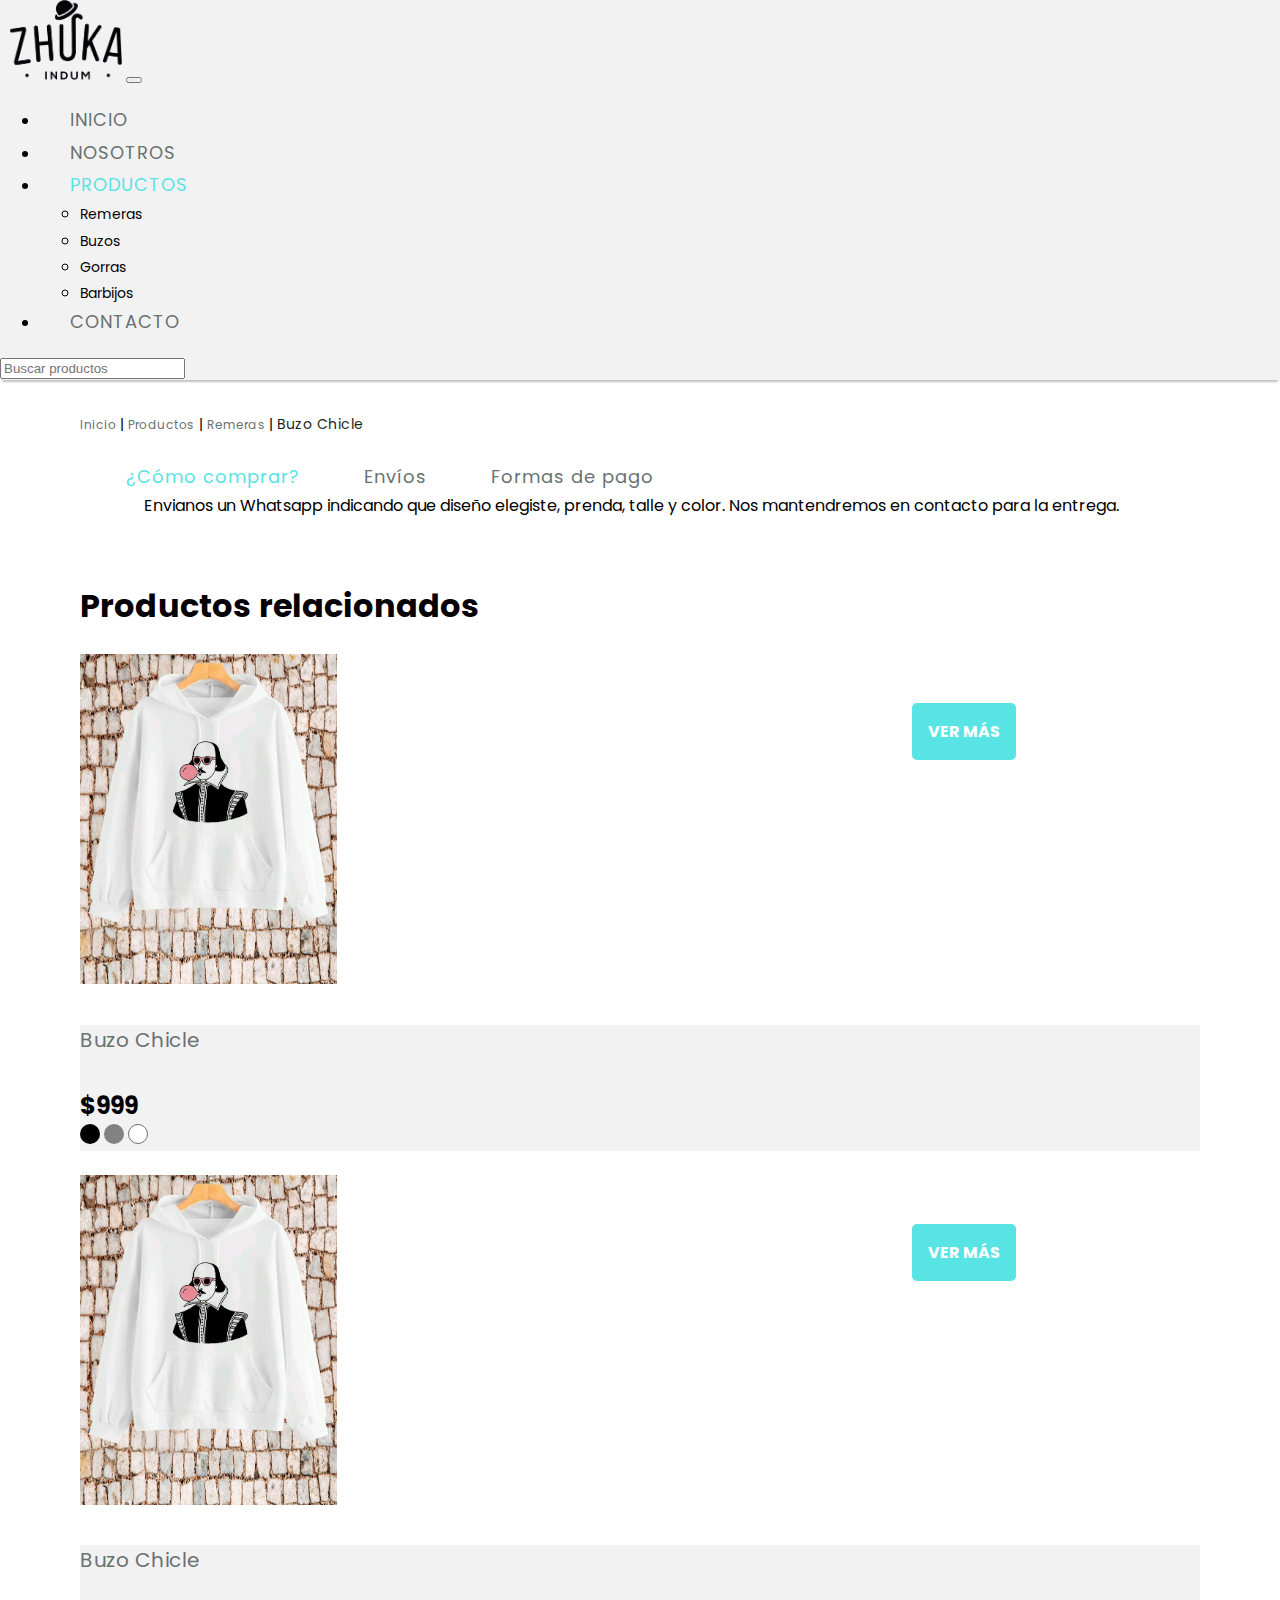
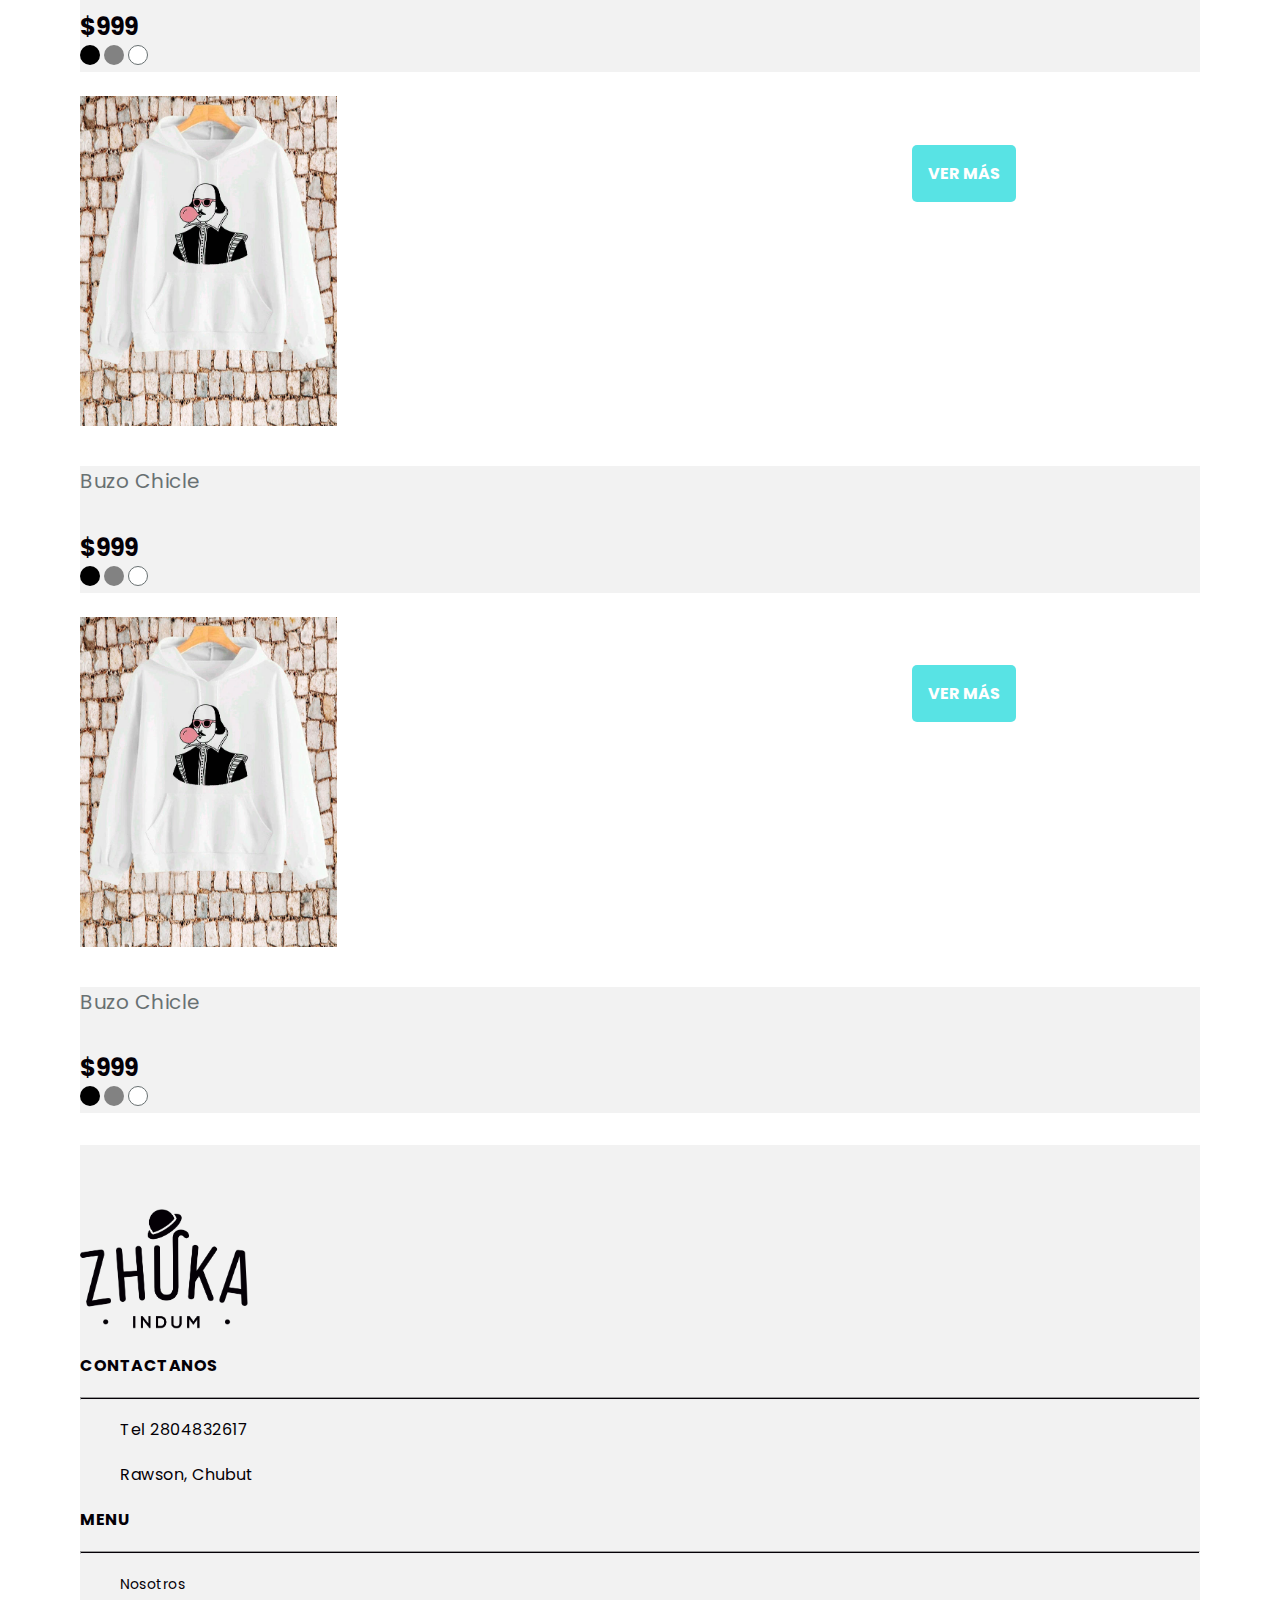
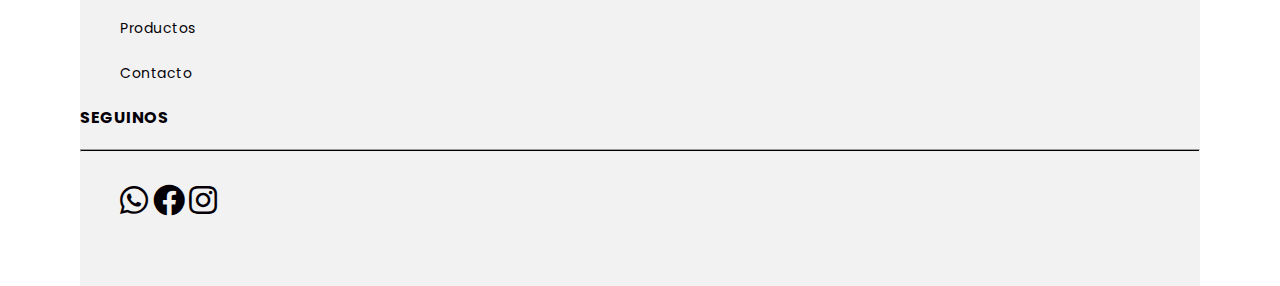
<file: detalle.html>
<!DOCTYPE html>
<html lang="en">
<head>
	<title>Zhuka - Detalle</title>
	<meta charset="UTF-8">
	<meta http-equiv="X-UA-Compatible" content="IE=edge"> 
	 

	<!-- for-mobile-apps -->
	<meta name="viewport" content="width=device-width, initial-scale=1">
	 
	<meta name="keywords" content="Ultra Responsive web template, Bootstrap Web Templates, Flat Web Templates, Android Compatible web template, 
	Smartphone Compatible web template, free webdesigns for Nokia, Samsung, LG, SonyEricsson, Motorola web design" />
	<script type="application/x-javascript"> addEventListener("load", function() { setTimeout(hideURLbar, 0); }, false);
			function hideURLbar(){ window.scrollTo(0,1); } </script>
	<!-- //for-mobile-apps -->
	
	<link href="https://cdn.jsdelivr.net/npm/bootstrap@5.1.1/dist/css/bootstrap.min.css" rel="stylesheet" integrity="sha384-F3w7mX95PdgyTmZZMECAngseQB83DfGTowi0iMjiWaeVhAn4FJkqJByhZMI3AhiU" crossorigin="anonymous">
	 
	<link rel="preconnect" href="https://fonts.googleapis.com">
	<link rel="preconnect" href="https://fonts.gstatic.com" crossorigin>
	<link href="https://fonts.googleapis.com/css2?family=Poppins:wght@100;200;300;400;500;600;700;800;900&display=swap" rel="stylesheet">

	<link rel="stylesheet" href="css/fontawesome.css">

	<link rel="stylesheet" href="css/miestilo.css">
    <link rel="stylesheet" href="css/productos.css">
</head>
	
<body>	
<!-- PRINCIPAL -->
<div class="principal">
    <nav class="navbar navbar-expand-lg navbar-light">
        <div class="container-fluid menu">
            <a class="navbar-brand logoNav" href="./index.html"><img src="./imagenes/logo/logo-sin-fondo.png"  height="80px" id="logoZhuka"></a>
            <button class="navbar-toggler" type="button"  data-bs-toggle="collapse" data-bs-target="#navbarSupportedContent" aria-controls="navbarSupportedContent" aria-expanded="false" aria-label="Toggle navigation">
            <span class="navbar-toggler-icon"></span>
            </button>
            <div class="collapse navbar-collapse" id="navbarSupportedContent">
            <ul class="navbar-nav me-auto mb-2 mb-lg-0">
            <li class="nav-item">
                <a class="nav-link" aria-current="page" href="index.html">INICIO</a>
                </li>
                <li class="nav-item">
                <a class="nav-link" href="index.html">NOSOTROS</a>
                </li>
                <li class="nav-item dropdown">
                <a class="nav-link dropdown-toggle active" href="#" id="navbarDropdown" role="button" data-bs-toggle="dropdown" aria-expanded="false">
                    PRODUCTOS
                </a>
                <ul class="dropdown-menu" aria-labelledby="navbarDropdown">
                    <li><a class="dropdown-item" href="#" onclick="verMasCategoria('remeras')">Remeras</a></li>
                    <li><a class="dropdown-item" href="#" onclick="verMasCategoria('buzos')">Buzos</a></li>
                    <li><a class="dropdown-item" href="#" onclick="verMasCategoria('gorras')">Gorras</a></li>
                    <li><a class="dropdown-item" href="#" onclick="verMasCategoria('barbijos')">Barbijos</a></li>
                </ul>
                </li>
                <li class="nav-item">
                <a class="nav-link" href="index.html">CONTACTO</a>
                </li>
            </ul>
            <form class="d-flex">
                <input class="form-control me-2" type="search" placeholder="Buscar productos" aria-label="Buscar">                 
            </form>
            </div>
        </div>
    </nav>            
</div>
	 
<!-- PRODUCTOS -->
<a name="an_productos">
	<div class="about"> 
		<div class="container-fluid">
			<div class="row" > 
				<div class="col-12"> 
					<div class="container-fluid">
              <div class="row ">
              <div class="col-sm-6 col-md-3" ><span class="lineaMenu">Inicio</span>&nbsp;|&nbsp;<span class="lineaMenu">Productos</span>&nbsp;|&nbsp;<span class="lineaMenu">Remeras</span>&nbsp;|&nbsp;<span class="lineaMenu-activo">Buzo Chicle</span></div>
              </div>
          </div>
        </div>
      </div>

<!-- PRODUCTOS -->

<div class="row" style="padding-top: 1.5rem;"> 
  <div class="col-12"> 
    <div class="container-fluid">
        
      <div class="col-12" >
        <div class="container-fluid">

          <div class="row"  id="contenedorRemera">

            <div class="row" id="contenedorProducto" >
                <div class="row" id="contenedorBuzo" >



            </div>
        </div>              
      </div>  
    </div>
  </div>
</div>


      <!-- PRODUCTOS RELACIONADOS ------------------------------------------------------------------------------->

      <div class="row" > 
				<div class="col-12"  style="margin-left: 1rem;"> 
          <nav class="nav">
            <a class="nav-link active" aria-current="page" onclick="CambiarTexto(1)" id="divTituloComoComprar">¿Cómo comprar?</a>
            <a class="nav-link" onclick="CambiarTexto(2)" id="divTituloEnvios">Envíos</a>
            <a class="nav-link" onclick="CambiarTexto(3)" id="divTituloFormas">Formas de pago</a> 
          </nav>
        </div>        
        <div class="col-12" style="margin-left: 4rem;" id="divComoComprar"> 
            Envianos un Whatsapp indicando que diseño elegiste, prenda, talle y color. Nos mantendremos en contacto para la entrega.
        </div> 
        <div class="col-12" style="margin-left: 4rem;"  id="divEnvios"> 
          Texto envios
        </div> 
        <div class="col-12" style="margin-left: 4rem;"  id="divFormas"> 
          Texto formas
        </div> 
      </div>


      <!-- PRODUCTOS RELACIONADOS ------------------------------------------------------------------------------->

      <div class="row" style="padding-top:4rem;" > 
				<div class="col-12"> 
          <div class="container-fluid">
            <div class="row ">
              <div class="col-12"> 
                <div class="titulo_q">Productos relacionados</div>
              </div>
            </div>
          </div>

          <div class="container-fluid">						
              <div class="row ">
							  <div class="col-sm-6 col-md-3" style="padding-top: 1.5rem;">
                                <div class="card conLink" onclick="verProducto(1)">
                                    <img src="imagenes/buzo_chicles.jpg" class="card-img-top welcome-imagen" alt="">
                                    <div class="card-body">
                                      <h5 class="card-title welcome-titulo">Buzo Chicle</h5>
                                      <span class="card-title welcome-precio">$999</span>
                                      <div>
                                        <div class="welcome-color1" style="display: inline-block;"></div>
                                        <div class="welcome-color2" style="display: inline-block;"></div>
                                        <div class="welcome-color3" style="display: inline-block;"></div>
                                        
                                      </div>
                                      <div class="btn btn-primary welcome-vermas-producto">VER M&Aacute;S</div>
                                    </div>
                                  </div>
							</div>
							<div class="col-sm-6 col-md-3" style="padding-top: 1.5rem;">
                                <div class="card conLink" onclick="verProducto(1)">
                                    <img src="imagenes/buzo_chicles.jpg" class="card-img-top welcome-imagen" alt="">
                                    <div class="card-body">
                                      <h5 class="card-title welcome-titulo">Buzo Chicle</h5>
                                      <span class="card-title welcome-precio">$999</span>
                                      <div>
                                        <div class="welcome-color1" style="display: inline-block;"></div>
                                        <div class="welcome-color2" style="display: inline-block;"></div>
                                        <div class="welcome-color3" style="display: inline-block;"></div>
                                        
                                      </div>
                                      <div class="btn btn-primary welcome-vermas-producto">VER M&Aacute;S</div>
                                    </div>
                                  </div>
							</div>
                            <div class="col-sm-6 col-md-3" style="padding-top: 1.5rem;">
                                <div class="card conLink" onclick="verProducto(1)">
                                    <img src="imagenes/buzo_chicles.jpg" class="card-img-top welcome-imagen" alt="">
                                    <div class="card-body">
                                      <h5 class="card-title welcome-titulo">Buzo Chicle</h5>
                                      <span class="card-title welcome-precio">$999</span>
                                      <div>
                                        <div class="welcome-color1" style="display: inline-block;"></div>
                                        <div class="welcome-color2" style="display: inline-block;"></div>
                                        <div class="welcome-color3" style="display: inline-block;"></div>                                        
                                      </div>
                                      <div class="btn btn-primary welcome-vermas-producto">VER M&Aacute;S</div>
                                    </div>
                                  </div>
							</div>
                            <div class="col-sm-6 col-md-3" style="padding-top: 1.5rem;">
                                <div class="card conLink" onclick="verProducto(1)">
                                    <img src="imagenes/buzo_chicles.jpg" class="card-img-top welcome-imagen" alt="">
                                    <div class="card-body">
                                      <h5 class="card-title welcome-titulo">Buzo Chicle</h5>
                                      <span class="card-title welcome-precio">$999</span>
                                      <div>
                                        <div class="welcome-color1" style="display: inline-block;"></div>
                                        <div class="welcome-color2" style="display: inline-block;"></div>
                                        <div class="welcome-color3" style="display: inline-block;"></div>
                                        
                                      </div>
                                      <div class="btn btn-primary welcome-vermas-producto">VER M&Aacute;S</div>
                                    </div>
                                  </div>
							</div>							 
						</div> 
					</div>
				</div>

			</div>
		</div>
	</div>
 
</a>
<!-- /PRODUCTOS -->
 
<!--footer-->
<div class="footer" id="footerGr">
	<div class="container-fluid">
		<div class="row">
			<div class="col-3 footer-grids text-center">
				<img src="imagenes/logo/logo-sin-fondo.png"  height="120px" />				
			</div>
			<div class="col-3 footer-grids text-center">
				<h3>Contactanos</h3>
				<hr class="footer-line" />					
				<ul>
					<li>Tel 2804832617</li>
					<li>Rawson, Chubut</li>
				</ul>
			</div>
			<div class="col-3 footer-grids text-center">
				<h3>Menu</h3>
				<hr class="footer-line" />	
				<ul>
					<li><a href="#an_nosotros">Nosotros</a></li>
					<li><a href="#an_productos">Productos</a></li>
					<li><a href="#an_contacto">Contacto</a></li>
				</ul>
			</div>
			<div class="col-3 footer-grids text-center">
				<h3>Seguinos</h3>
				<hr class="footer-line" />	
				<ul  class="footer-enlinea">
					<li><a href="https://api.whatsapp.com/send?phone=542804832617" target="_blank" rel="noreferrer noopener" aria-label="Whatsapp"><i class="fab fa-whatsapp logoRedSocial"></i></a></li>
					<li><a href="https://www.facebook.com/donzhuka-104772555197050/" target="_blank" rel="noreferrer noopener" aria-label="Facebook"><i class="fab fa-facebook logoRedSocial" ></i></a></li>
					<li><a href="https://www.instagram.com/donzhuka/" target="_blank" rel="noreferrer noopener" aria-label="Instagram"><i class="fab fa-instagram logoRedSocial"></i></a></li>						
				</ul>
			</div>
			 
		</div>
	</div>
</div>


<div class="footer" id="footerMo" style="display: none;">
    <table width="100%">
        <tr><td align="center"><img src="imagenes/logo/logo-sin-fondo.png"  height="120px" /></td></tr>
        <tr><td  align="center">
            <a href="https://api.whatsapp.com/send?phone=542804832617" target="_blank" rel="noreferrer noopener" aria-label="Whatsapp"><i class="fab fa-whatsapp logoRedSocial"></i></a>
			<a href="https://www.facebook.com/donzhuka-104772555197050/" target="_blank" rel="noreferrer noopener" aria-label="Facebook"><i class="fab fa-facebook logoRedSocial" ></i></a>
			<a href="https://www.instagram.com/donzhuka/" target="_blank" rel="noreferrer noopener" aria-label="Instagram"><i class="fab fa-instagram logoRedSocial"></i></a>
        </td></tr>
        <tr><td align="center"><a href="#an_nosotros">Nosotros</a></td></tr>
        <tr><td align="center"><a href="#an_productos">Productos</a></td></tr>
        <tr><td align="center"><a href="#an_contacto">Contacto</a></td></tr>
        <tr><td align="center">Tel 2804832617</td></tr>
        <tr><td align="center">Rawson, Chubut</td></tr>
    </table>

	
</div>
 
 
<!--//footer-->	
<!-- Option 1: Bootstrap Bundle with Popper -->

<script src="https://cdn.jsdelivr.net/npm/bootstrap@5.1.1/dist/js/bootstrap.bundle.min.js" integrity="sha384-/bQdsTh/da6pkI1MST/rWKFNjaCP5gBSY4sEBT38Q/9RBh9AH40zEOg7Hlq2THRZ" crossorigin="anonymous"></script>
<script src="https://code.jquery.com/jquery-3.3.1.js"></script>
<script src="./js/productos.js"></script>

<script src="./js/funciones.js"></script> 
<script src="./js/detalle.js"></script> 
<!-- Global site tag (gtag.js) - Google Analytics -->
	<script async src="https://www.googletagmanager.com/gtag/js?id=G-RXBFH5P44B"></script>
	<script>
	window.dataLayer = window.dataLayer || [];
	function gtag(){dataLayer.push(arguments);}
	gtag('js', new Date());

	gtag('config', 'G-RXBFH5P44B');
	</script>
</body>
</html>
</file>
<file: css/miestilo.css>
html, body{
    font-size: 100%;
	background:	#fff;
	font-family: 'Poppins', sans-serif;
	margin:0;
}

/****************************************/
.logoNav{
	padding-left: 10px;
}

.principal{
	background-color:#F2F2F2;
}

.menu{
	margin: 0;
    background-color:#F2F2F2 !important;   
    box-shadow: 0 4px 2px -2px rgba(0, 0, 0, 0.25); 
}
.nav-link{
    color:#697172 !important;
    padding:25px 30px !important;
    font-size: 18px !important;
	letter-spacing: 1px !important;    
}
.active  {
	color: #58E3E4 !important;
}

/*titulos*/
.titulo_q{
	color: #040006;
	 	 
	font-family: 'Poppins' , sans-serif;
	font-size: 32px;
	font-style:normal;
	font-weight: bold;
	line-height: 48px;
	letter-spacing: 0.005em;
	text-align: left;
		
}
.texto_q{	 
	color: #040006;	 
	font-family: 'Poppins' , sans-serif;
	font-size: 18px;
	font-style: normal;
	font-weight: 600px;
	line-height: 32px;
	letter-spacing: 1.5px;
	text-align: left;
    
}

.texto_co{	 
	color: #040006;	 
	font-family: 'Poppins' , sans-serif;
    font-style: normal;
    font-weight: normal;
    font-size: 14px;
    line-height: 180%;
}
/*titulos*/
.conLink{
	cursor: pointer;
}
.card-body{
    background-color: #F2F2F2;
}
.btn{
    border-color:#58E3E4;
}
.btn:hover{
    border-color:#58E3E4;
    background-color: #F2F2F2;
    color: #040006;
}
/*-- contacto --*/
.contact-top{
	margin-top:2em;
}

.contact-top-left iframe{
	width: 100%;
	
}
.contact-textarea input[type="text"],.contact-textarea textarea {
	width: 100%;
	color: #999;
	outline: none;
	font-size: 14px;
	padding: 18px 16px;
	border: none;
	margin-bottom: 1em;
	-webkit-appearance: none;
	background: none;
	border: 1px solid #58E3E4;
	border-radius: 4px;
}
.contact-textarea textarea {
	resize: none;
	min-height: 10em;
}
.contact-textarea input[type="submit"] {
    border: none;
	outline: none;
	color: #fff;
	background:#58E3E4;
	width: 127px;
    height: 61px;
	padding: 15px 31px;
	font-size: 18px;
	-webkit-appearance: none;
	font-family: 'Poppins', sans-serif;
}
.contact-textarea input[type="submit"]:hover{
	background:#000;
	transition: 0.5s all;
	-webkit-transition: 0.5s all;
	-moz-transition: 0.5s all;
	-ms-transition: 0.5s all;
	-o-transition: 0.5s all;
}
.contact_sub{
    font-family: 'Poppins' , sans-serif;
    font-size: 12px;
    font-style: normal;
    font-weight: 700px;
    line-height: 18px;
    letter-spacing: 0.005em;
    text-align: left;
    color: #697172;

}
/*-- //contacto --*/


/*--footer--*/
.footer {
    margin-top:2em;
    padding:4em 0 3em;
    background-color: #F2F2F2;
  }
  .footer h4 {
      margin:0 0 .5em;
  }
  .footer-grids h4 a span{
      font-size:14px;
      color:#999;
  }
  .footer h3 {
    font-family: 'Poppins' , sans-serif;
    font-style: normal;
    font-weight: bold;
    font-size: 16px;
    line-height: 180%;
  
    
    letter-spacing: 0.5px;
    text-transform: uppercase;
     
    
    color: #040006;
  }
  .footer-line{   
    height: 1px;
    background-color: #040006;
  }
 
ul.footer-enlinea li {
    display: inline;
}
  .footer-grids ul li {
    margin-bottom: 1em;      
    list-style-type: none;

    font-family: 'Poppins' , sans-serif;;
    font-style: normal;
    font-weight: normal;
    font-size: 16px;
    line-height: 180%;
    /* identical to box height, or 29px */

    letter-spacing: 0.5px;

    /* negro onyx */

    color: #040006;
  }
  .footer-grids ul li a {
    color: #040006;
    text-decoration: none;
  }
  .footer-grids ul li a:hover {
    color: #58E3E4;
  }
  .footer-grids h4 a {
      color:#040006;
      font-size:2.3em;
      text-decoration: none;
  }
  .footer-grids p {
      color: #868686;
      font-size:14px;
      line-height: 1.8em;
      margin:0;
  }
  .footer-bottom {
      background-color: #201F1F;
      padding: 2em 0;
      text-align: center;
  }
  .footer-bottom p {
      color: #868686;
      margin:0;
      font-size: 14px;
  }
  .footer-bottom p a{
      color:#040006;
  }
  .footer-bottom p a:hover{
      color: #868686;
  }

 .footer td , a{
	 text-decoration: none;
	 color: #040006;
    font-size:14px;
    line-height: 1.8em;
    margin:0;
	padding-bottom: 10px; 

 } 
 .footer a:hover{
	color: #58E3E4;
} 
    
.logoRedSocial {
    display: inline-block;
    font-size: 2rem;
    background-color:#F2F2F2;
    color: #040006;
    
    padding-top: 1rem;
  }
  
  .logoRedSocial a {
    text-decoration: none;
    background-color: #F2F2F2;
    color:#040006;
 }
  
  .logoRedSocial:hover {
    background: #F2F2F2;
    color: #58E3E4;
 }
/*--//footer--*/

.welcome{
    margin-top: 0.5rem;
}
.welcome p{
	font-size: 14px;
    color: #F2F2F2;
    margin: 1em auto 0em;
    line-height: 1.8em;
    text-align: center;
    width: 60%;
}
.welcome-titulo{
    font-family: 'Poppins' , sans-serif;
    font-style: normal;
    font-weight: bold;
    font-size: 24px;
    line-height: 150%;
    text-align: center;     
    color: #040006; 
    
    
    
}

.services-grd{
	padding: 2em 1em;
    text-align: center;
    background-color:#F2F2F2;
	box-shadow:-3px -4px 6px #F1F1F1;
	-webkit-box-shadow:-3px -4px 6px #F1F1F1;
	-moz-box-shadow:-3px -4px 6px #F1F1F1;
	-o-box-shadow:-3px -4px 6px #F1F1F1;
	-ms-box-shadow:-3px -4px 6px #F1F1F1;
}
.services-grd h4{
	text-transform:capitalize;
	font-size:1.1em;
	color:#F5D8B3;
    font-weight: 300px;
    letter-spacing: 2px;
	margin:0;
}
.services-grd p{
    position: absolute;
	margin:1em 0;
	color:#fff;
	font-size:14px;
	line-height:1.8em;
}

.img-categorias{
    border-radius: 5px;
}

.welcome-vermas{
    background: #58E3E4;
    border-radius: 5px;     
    
    font-family: 'Poppins' , sans-serif;;
    font-style: normal;
    font-weight: bold;
    font-size: 16px;    

    color: #FFFFFF;
 
    padding: 1em 1em; 

    position:absolute; 
	margin-left: 32%;
	box-shadow: 0px 4px 8px rgba(0, 0, 0, 0.25);
}
 
.subtext_banner1{
	position: absolute;
	width: 280px;
	height: 30px;
	left: 18%;
	top: calc(50% - 30px/2 - 93px);

	/* Heading 3 */
	font-family: 'Poppins' , sans-serif;
	font-style: normal;
	font-weight: normal;
	font-size: 20px;
	line-height: 150%;
	/* identical to box height, or 30px */

	letter-spacing: 0.5px;

	/* --c-gray */
	color: #72757E;
}
.text_banner1{
	/* Title */
	position: absolute;
	width: 600px;
	height: 96px;
	left: 18%;
	top: calc(50% - 96px/2 - 22px);

	/* Heading 1 */

	font-family: 'Poppins' , sans-serif;
	font-style: normal;
	font-weight: bold;
	font-size: 32px;
	line-height: 150%;
	/* or 48px */

	letter-spacing: 0.005em;

	/* --c-text */

	color: #1D1F22;
}
.link_banner1{
	display: flex;
	flex-direction: column;
	align-items: center;
	padding: 16px 32px;

	position: static;
	width: 166px;
	height: 61px;
	left: 80px;
	top: -4.5px;

	/* turquesa */

	background: #58E3E4;
	border-radius: 5px;

	/* Inside Auto Layout */

	flex: none;
	order: 0;
	align-self: stretch;
	flex-grow: 0;
	margin:20px 0px;
}
.label_banner1{
	/* Label */
	position: static;
	width: 102px;
	height: 29px;
	left: calc(50% - 102px/2);
	top: calc(50% - 29px/2);

	/* Button */

	font-family: 'Poppins' , sans-serif;
	font-style: normal;
	font-weight: bold;
	font-size: 16px;
	line-height: 180%;
	/* identical to box height, or 29px */

	display: flex;
	align-items: center;
	text-align: center;
	letter-spacing: 0.5px;
	text-transform: uppercase;

	/* Blanco */

	color: #FFFFFF;
}

.carousel-indicators .active{
	background: #58E3E4 !important;
	border-radius: 5px !important;
}
.carousel-indicators button{
	background: #72757E !important;
	border-radius: 4px !important;
}
/*banner*/
 
/****************/
.about{
	padding-top: 2rem; 
	margin-left: 5rem;
	margin-right: 5rem;
}

@media (max-width:767px){
	
	#footerGr, #bannerPrincipalGr{
		display: none  !important;
	}

	#footerMo{
		display: block !important;
	}

	#logoZhuka{
		height:60px !important;
	}

	.nav{
		background-color: #FFF !important;
	}

	#remeraNosotros{
		width:inherit;
	}

	.about{ 
		margin-left: 0 !important;
		margin-right: 0 !important;
	}
	

	/*banner*/	
	.subtext_banner1{
		left: 12%;
		top: 12%; 
		font-size: 10px;
	}
	.text_banner1{
		left: 12%;
		top: 14%;
		width: 160px;
		font-size: 13px;
	}
	.link_banner1{
		display: flex;
		flex-direction: column;
		align-items: center;
		padding: 16px 32px;
	
		position: static;
		width: 126px;
		height: 31px;
		left: 80px;
		top: -4.5px;
	
		/* turquesa */
	
		background: #58E3E4;
		border-radius: 5px;
	
		/* Inside Auto Layout */
	
		flex: none;
		order: 0;
		align-self: stretch;
		flex-grow: 0;
		margin:20px 0px;
	}
	.label_banner1{
		/* Label */
		position: static;
		width: 72px;
		height: 4px;
		left: 0px;
		top: 0px;
		font-size: 12px; 
		  
	}
	/*banner*/
	.titulo_q, .texto_q {
		font-size: 12px;
	} 
	.welcome-vermas{
		display: none;
	}
}
</file>
<file: css/productos.css>
.welcome-vermas-producto{
    background: #58E3E4;
    border-radius: 5px;     
    
    font-family: 'Poppins' , sans-serif;
    font-style: normal;
    font-weight: bold;
    font-size: 16px;    

    color: #FFFFFF;
 
    padding: 1em 1em; 

    position:absolute; 
	margin-left: 65%;
    margin-top: -35%;
} 
.titulo-producto{
    min-height: 70px !important;
}
.welcome-titulo{
    font-family:  'Poppins' , sans-serif;
    font-style: normal;
    font-weight: normal;
    font-size: 20px;
    line-height: 150%;
    /* identical to box height, or 30px */

    display: flex;
    align-items: center;
    letter-spacing: 0.5px;

    /* gris nikel */

    color: #697172;
}
.welcome-precio{
    /* Heading 2 */

font-family:  'Poppins' , sans-serif;
font-style: normal;
font-weight: bold;
font-size: 24px;
line-height: 150%;
/* identical to box height, or 36px */

text-align: right;
letter-spacing: 0.005em;

/* negro onyx */

color: #040006;
}

.welcome-color{
    border: 1px solid #697172;
    width: 20px;
    height: 20px;
    -moz-border-radius: 50%;
    -webkit-border-radius: 50%;
    border-radius: 50%;
}
.welcome-color1{
    background: #000000;
    width: 20px;
    height: 20px;
    -moz-border-radius: 50%;
    -webkit-border-radius: 50%;
    border-radius: 50%;
}

.welcome-color2{
    background:#828282;
    width: 20px;
    height: 20px;
    -moz-border-radius: 50%;
    -webkit-border-radius: 50%;
    border-radius: 50%;
}
.welcome-color3{
    background: #FFFFFF;
    /* gris nikel */

    border: 1px solid #697172;
    box-sizing: border-box;
    width: 20px;
    height: 20px;
    -moz-border-radius: 50%;
    -webkit-border-radius: 50%;
    border-radius: 50%;
}
.welcome-imagen{
    
    height:330px;
}

.lineaMenu {
    display: inline-block !important;
    font-family: 'Poppins' , sans-serif;
    font-style: normal;
    font-weight: normal;
    font-size: 12px;
    line-height: 180%;
    /* identical to box height, or 22px */
    
    display: flex;
    align-items: center;
    letter-spacing: 0.5px;
    
    /* gris nikel */
    
    color: #697172;
}
.lineaMenu:hover {
     cursor: pointer;
    font-size: 14px;
    
    
    color: #58E3E4;
}

.lineaMenu-activo{
    cursor: pointer;
    display: inline-block !important;
font-family: 'Poppins' , sans-serif;
font-style: normal;
font-weight: normal;
font-size: 14px;
line-height: 180%;
/* identical to box height, or 25px */

display: flex;
align-items: center;
letter-spacing: 0.5px;

/* --c-text */

color: #1D1F22;

}

.btn-consultar-producto{
    background: #58E3E4;
    border-radius: 5px;     
    
    font-family: 'Poppins' , sans-serif;
    font-style: normal;
    font-weight: bold;
    font-size: 16px;    

    color: #FFFFFF;
 
    padding: 1em 1em; 
 
}
.imagen-detalle{
    height: 400px;
}

.detalle-titulo{
   font-size: 3rem; 
   font-weight: bold;
   color:black;
}
.detalle-precio{
    font-size: 4rem; 
    font-weight: bold;
    color:black;
 }
 .detalle-VerMas{
    font-size: 1rem; 
    cursor: pointer;	 
 }

 .detalle-talle{
    border: 1px solid #58E3E4;    
    width: 3rem;
	height: 3rem;
	border-radius: 50%;
	background: #FFFFFF;
	display: flex;
	justify-content: center;
	align-items: center;
	text-align: center;
    margin:0px auto;
    padding:1%
}

.detalle-talle:hover{    
	background: #58E3E4;
    cursor: pointer;	 
}

.detalle-imagen{
    height: 600px;
}

#divTituloComoComprar,#divTituloEnvios, #divTituloFormas {
    cursor: pointer;
}
#divComoComprar{
    display: block;
   
}
#divEnvios{
    display: none;  
}
#divFormas{
    display: none; 
}
</file>
